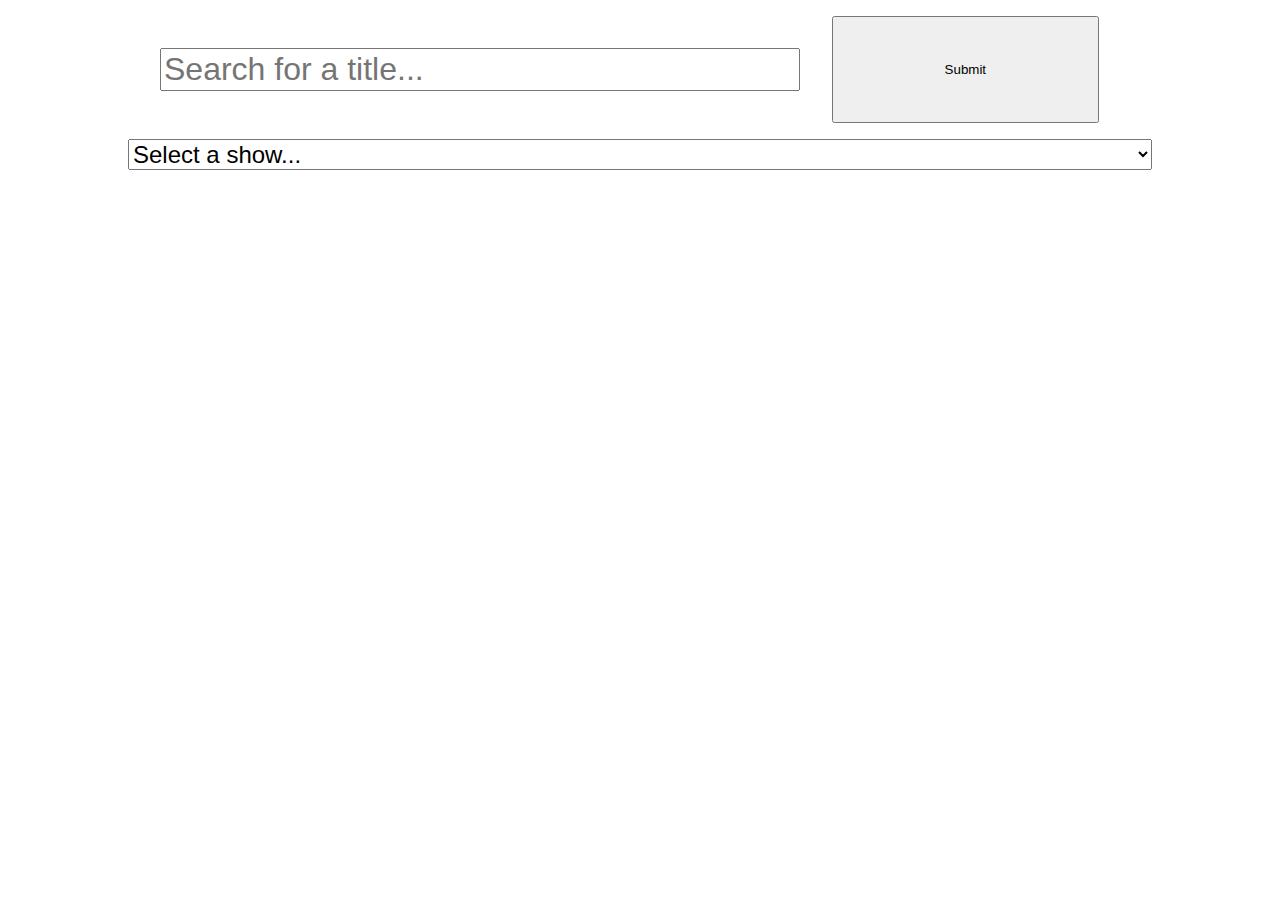
<file: exercise/01-js_fetch/index.html>
<!DOCTYPE html>
<html>
  <head>
    <title>TV Maze API Search</title>
    <link rel="stylesheet" type="text/css" href="styles.css" />
  </head>
  <body>
    <main>
      <form id="search">
        <!-- for this lesson we will ignore the action part
          It is the server address where the form is sending data -->
        <input
          type="search"
          placeholder="Search for a title..."
          id="show-search"
        />

        <input type="submit" value="Submit" />
      </form>

      <select id="show-select">
        <option value="">Select a show...</option>
      </select>

      <div class="browse">
        <div id="shows-list"></div>
        <div id="show-details"></div>
      </div>
    </main>
    <script src="index.js"></script>
  </body>
</html>
</file>
<file: exercise/01-js_fetch/styles.css>
body {
  font: 16px/1.5 Courier, monospace;
  margin: 0;
}

main {
  width: 80%;
  margin: 0 auto;
  display: flex;
  flex-direction: column;
  justify-content: center;
}

a {
  color: #c00;
}
form {
  display: flex;
  margin: 1rem 0;
}

input {
  width: 20em;
}

input[type="search"] {
  font-size: 200%;
  margin: 1em;
}

select {
  font-size: 150%;
}

.browse {
  padding: 10px 25px;
}

.fail {
  color: red;
}

.hide {
  display: none;
}
</file>
